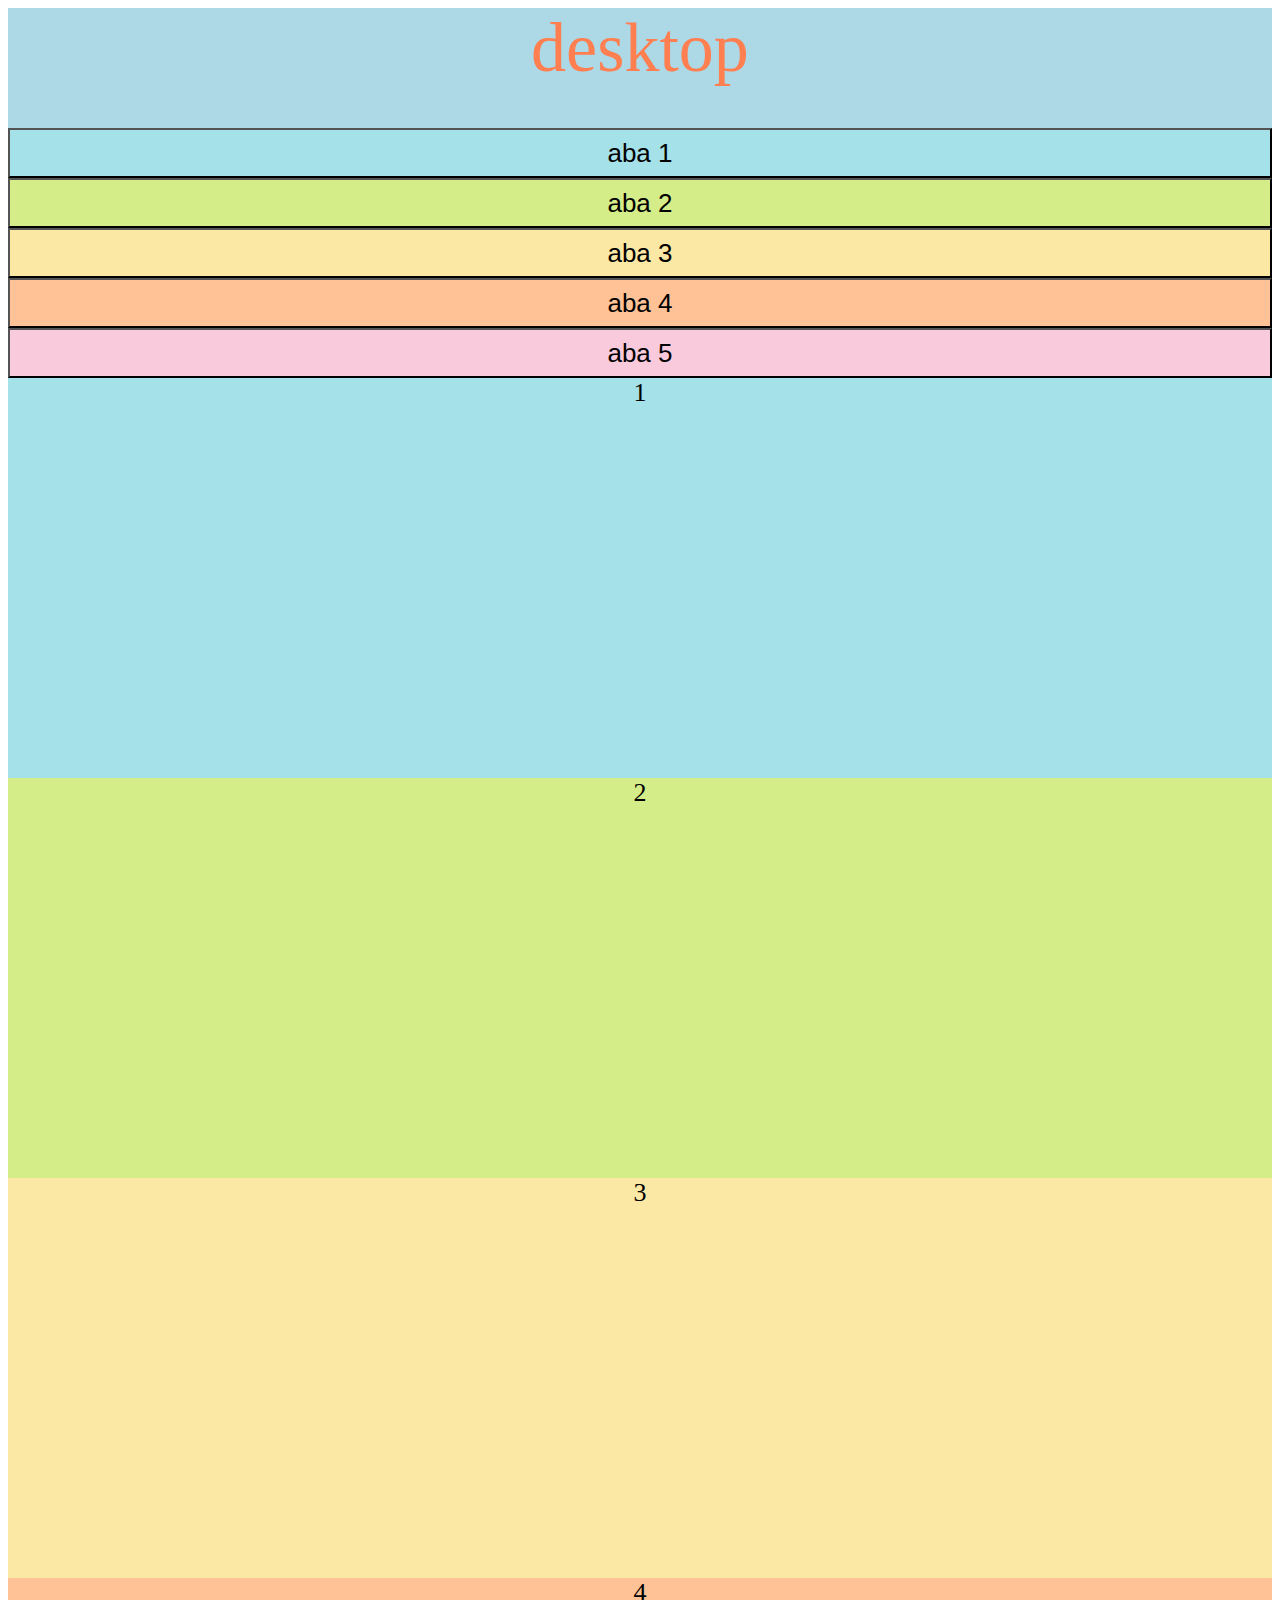
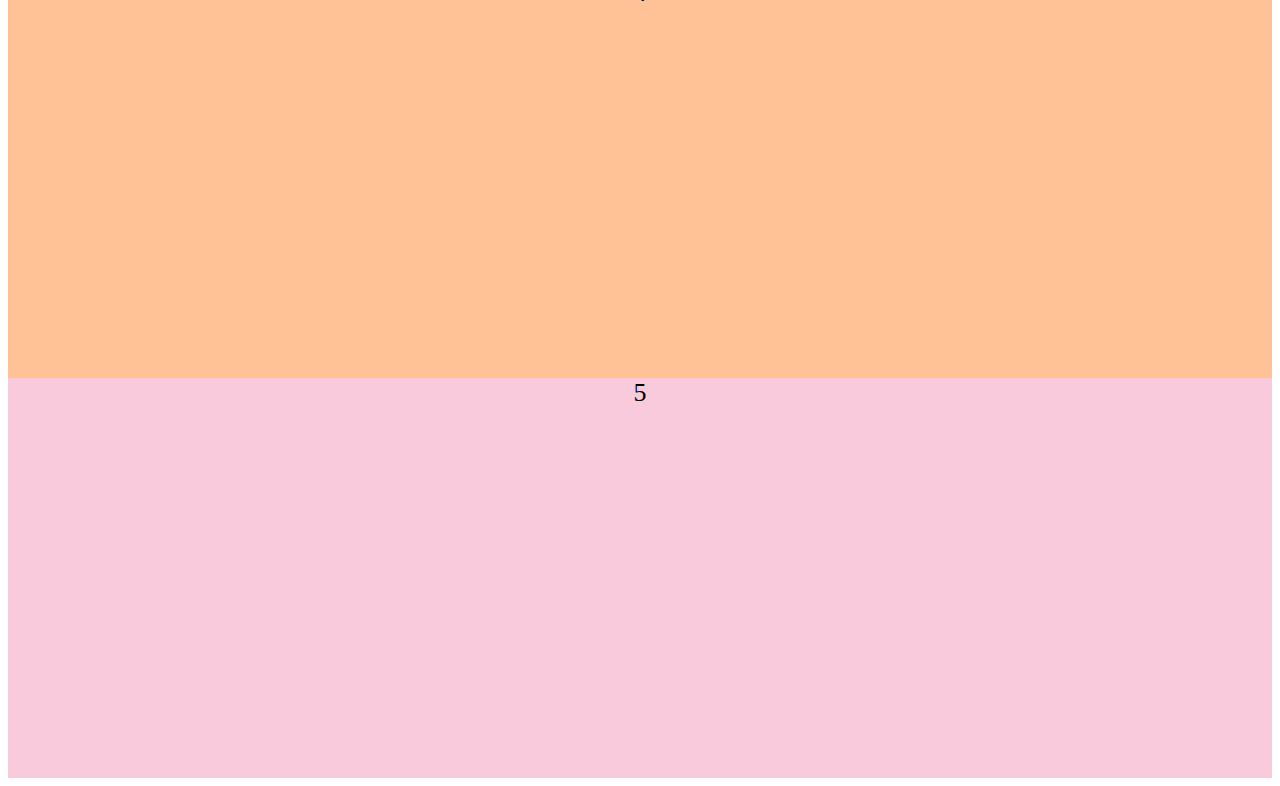
<file: index.html>
<!DOCTYPE html>
<html lang="en">
<head>
    <meta charset="UTF-8">
    <meta http-equiv="X-UA-Compatible" content="IE=edge">
    <meta name="viewport" content="width=device-width, initial-scale=1.0">
    <title>Document</title>
    <script src="./script/script.js"></script>
    <link rel="stylesheet" href="./estilo/basico.css">
</head>
<body>
    <header class="barra">
        <span class="mobile">Mobile</span>
        <span class="tablet">Tablet</span>
        <span class="desktop">desktop</span>
    </header>

    <section class="conteudo">
        <div class="botoes">
        <button class="botao" id="btn1" onclick="abrir_aba(1);">aba 1</button>
        <button class="botao" id="btn2" onclick="abrir_aba(2);">aba 2</button>
        <button class="botao" id="btn3" onclick="abrir_aba(3);">aba 3</button>
        <button class="botao" id="btn4" onclick="abrir_aba(4);">aba 4</button>
        <button class="botao" id="btn5" onclick="abrir_aba(5);">aba 5</button>
        </div>
        <div class="abas">
            <div class="aba" id="aba1">1</div>
            <div class="aba" id="aba2">2</div>
            <div class="aba" id="aba3">3</div>
            <div class="aba" id="aba4">4</div>
            <div class="aba" id="aba5">5</div>
        </div>
    </section>
</body>
</html>
</file>
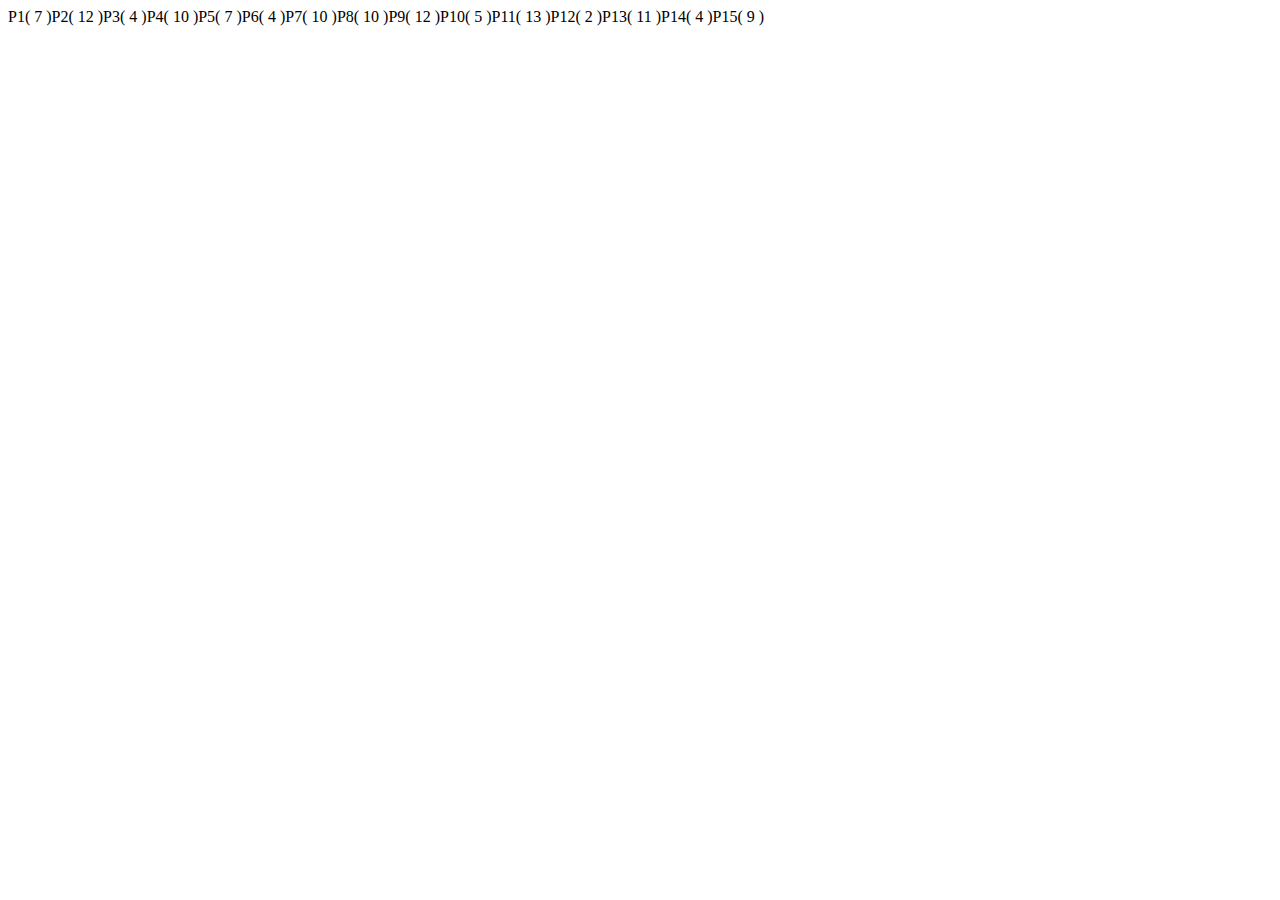
<file: exercicio/index.html>
<!DOCTYPE html>
<html lang="en">
<head>
    <meta charset="UTF-8">
    <meta http-equiv="X-UA-Compatible" content="IE=edge">
    <meta name="viewport" content="width=device-width, initial-scale=1.0">
    <title>Document</title>
</head>
<body>
    <div>
        <span id="saidaFilaGeral"></span>
    </div>
    <div class="caixas">
            <div class="cx1"><span id="caixa1"></span></div>
            <div class="cx2"><span id="caixa2"></span></div>
            <div class="cx3"><span id="caixa3"></span></div>
            <div class="cx4"><span id="caixa4"></span></div>
            <div class="cx5"><span id="caixa5"></span></div>
    </div>

    <script src="script.js"></script>
</body>
</html>
</file>
<file: estilo/basico.css>
.botao {
    background-color: #dfcd6a;
    color: black;
    width: 100%;
    font-size: 26px;
    padding-top: 4px;
    padding-bottom: 4px;
}

.aba{
    width: 100%;
    height: 400px;
}

#aba1{
    background-color: #A5E1E9;
    font-size: 26px;
}
#aba2{
    background-color: #D5ED89;
    font-size: 26px;
}
#aba3{
    background-color: #FCE8A5;
    font-size: 26px;
}
#aba4{
    background-color: #FFC296;
    font-size: 26px;
}
#aba5{
    background-color: #F8CADC;
    font-size: 26px;
}
#btn1{
    background-color: #A5E1E9;
    font-size: 26px;
}
#btn2{
    background-color: #D5ED89;
    font-size: 26px;
}
#btn3{
    background-color: #FCE8A5;
    font-size: 26px;
}
#btn4{
    background-color: #FFC296;
    font-size: 26px;
}
#btn5{
    background-color: #F8CADC;
    font-size: 26px;
}

.conteudo{
    text-align: center;
}

body {
    background-color: #ffffff;
}

.barra{
    width: 100%;
    height: 70px;
    text-align: center;
    background-color: bisque;
}

.mobile{
    font-size: 50px;
    color:rgb(161, 38, 0);
}

.tablet{
    display: none;
}

.desktop{
    display: none;
}

@media (min-width:800px) {
    .barra{
        background-color: rgb(161, 38, 0);
        height: 80px;
    }
    .mobile{
        display: none;
    }
    .desktop{
        display: none;
    }
    .tablet{
        display: inline;
        font-size: 55px;
        color: black;
    }
    .botao{
        width: 19.7%;
        height: 50px;
        font-size: 20px;
        margin-top: 0%;
    }
    .conteudo{
        text-align: center;
        width: 100%;
    }
}

@media (min-width: 1228px) {
    .botao{
        width: 100%;
        margin-top: 0%;
    }
    .barra{
        background-color: lightblue;
        height: 120px;
    }
    .tablet{
        display: none;
    }
    .desktop{
        display: inline;
        font-size: 70px;
        color: coral;
    }
    .conteudo{
        text-align: center;
        width: 100%;
    }
}
</file>
